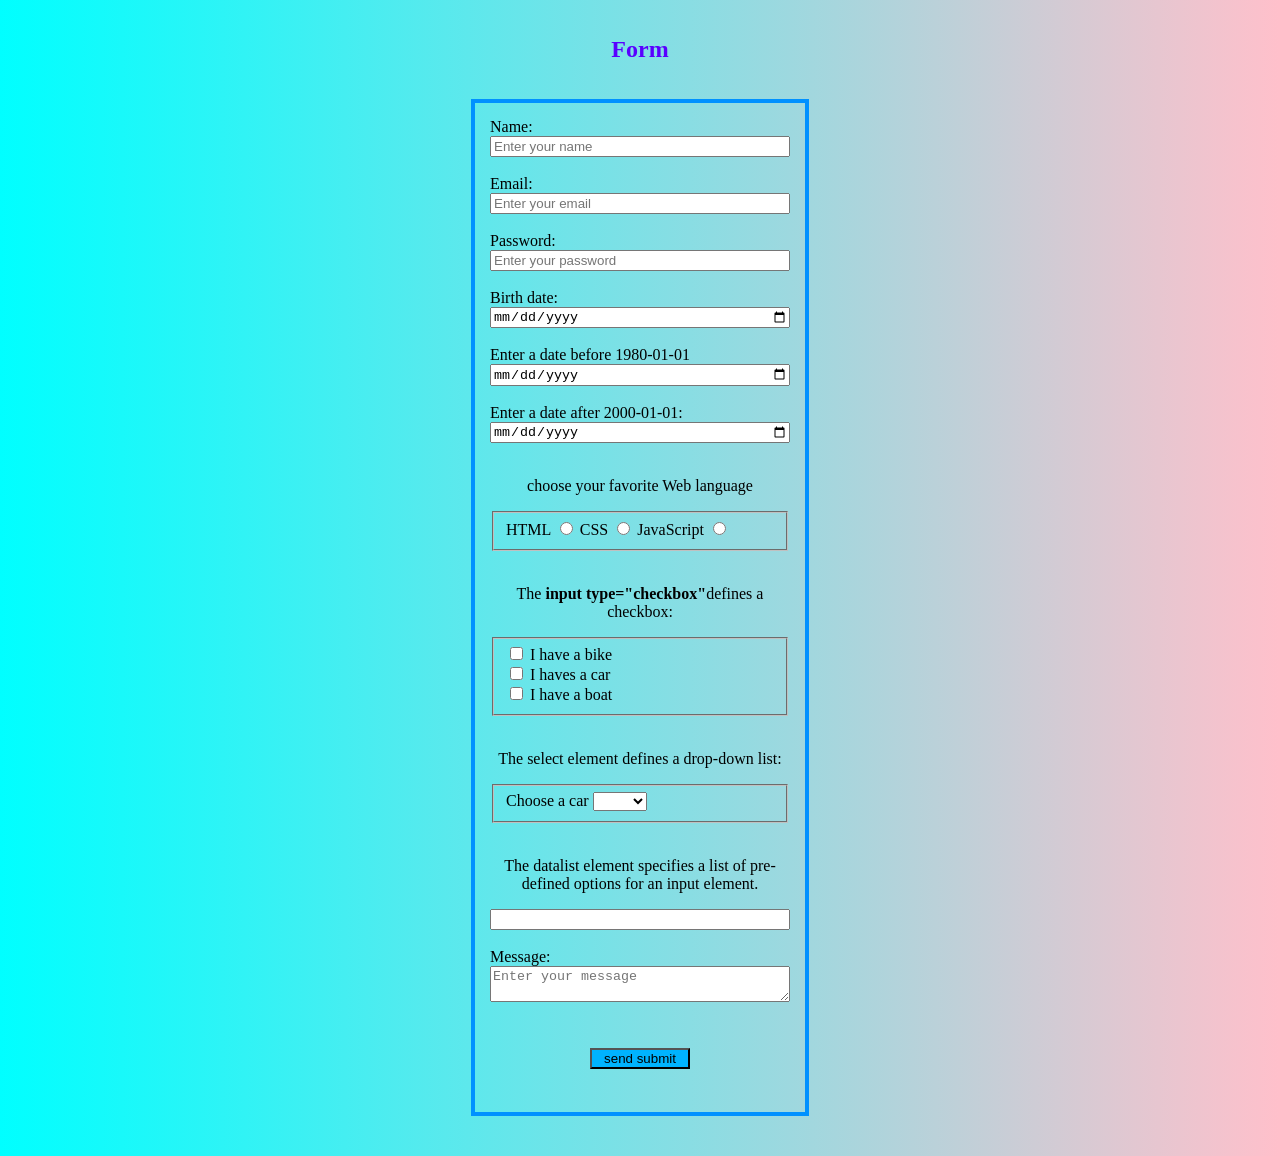
<file: index.html>
<!DOCTYPE html>
<html lang="en">
<head>
    <meta charset="UTF-8">
    <meta name="viewport" content="width=device-width, initial-scale=1.0">
    <title>Document</title>
    <link rel="stylesheet" href="form style.css">
</head>
<body>
    <div class="container">
        <h1>Form</h1>
    <form action="submit.php" method="POST">
    <label for="name"> Name:</label>
    <input type="text" id="name" name="name" placeholder="Enter your name" required>
    <br>

    <label for="email"> Email:</label>
    <input type="email" id="email"  placeholder="Enter your email" required>
    <br>

    <label for="pwd">Password:</label>
    <input type="password" id="pwd" name="pwd" placeholder="Enter your password" required>
    <br>

    <label for="birthday">Birth date:</label>
    <input type="date" id="birthday" name="birthdate" placeholder="Enter your Birthday" required>
    <br>

    <label for="birthday">Enter a date before 1980-01-01</label>
    <input type="date" id="birthday" name="birthdate" max="1980-01-01" required>
    <br>

    <label for="datemin">Enter a date after 2000-01-01:</label>
    <input type="date" id="datemin" name="datemin" min="2000-01-01" required>
    <br>

    <p style="text-align: center;">choose your favorite Web language</p>
    <fieldset>
        <label for="html">HTML</label>
        <input type="radio" id="html" name="fav_language" value="HTML">
        <Label for="css">CSS</Label>
        <input type="radio" id="css" name="fav_language" value="CSS">
        <label for="JavaScript">JavaScript</label>
        <input type="radio" id="JavaScript" name="fav_language" value="JavaScript">
    </fieldset>
    <br>
    <p style="text-align: center;">The <strong>input type="checkbox"</strong>defines a checkbox:</p>
    <fieldset>
    <input type="checkbox" id="vehicle" name="vehicle" value="Bike">
    <label for="vehicle">I have a bike</label><br>
    <input type="checkbox" id="vehicle" name="vehicle" value="car">
    <label for="vehicle2">I haves a car</label><br>
    <input type="checkbox" id="vehicle" name="vehicle" value="Boat">
    <label for="checkbox">I have a boat</label><br>
    </fieldset>
    <br>
    <p style="text-align: center;">The select element defines a drop-down list:</p>
    <fieldset>
    <label for="cars">Choose a car</label>
    <select id="cars" name="cars">
        <option value=""></option>
        <option value="volvo">volvo</option>
        <option value="saab">Saab</option>
        <option value="fiat">fiat</option>
        <option value="audi">audi</option>
    </select>
    </fieldset>
    <br>
    <p style="text-align: center;">The datalist element specifies a list of pre-defined options for an input element.</p>
    <input list="browsers" name="browser">
    <datalist id="browsers">
        <option value="Edge">
        <option value="Firefox">
        <option value="Chrome">
        <option value="Opera">
        <option value="Safari">
    </datalist>
    <br>
    </datalist>
        <label for="message">Message:</label> 
        <textarea text="message" id="message" name="message" placeholder="Enter your message"></textarea>
        <br><br>
    
        <button style="background-color:rgb(0, 179, 255) ;" type="submit">send submit</button>
        <br> 

   
    </form>
    </div>
</body>
</html>
</file>
<file: form style.css>
h1 {
    color: rgb(89, 0, 255);
    font-size: 24px;
    text-align: center;
}

form {
    display: flex;
    flex-direction: column;
    margin: 20px;
    border: 4px solid rgb(0, 145, 255);
    width: 300px;
    padding: 15px;
}

body {
    background: linear-gradient(to right, aqua, pink);
}

.container {
    display: flex;
    flex-direction: column;
    align-items: center;
    margin: 20px;
}
button {
    width: 100px;
    margin: 10px auto;
}
</file>
